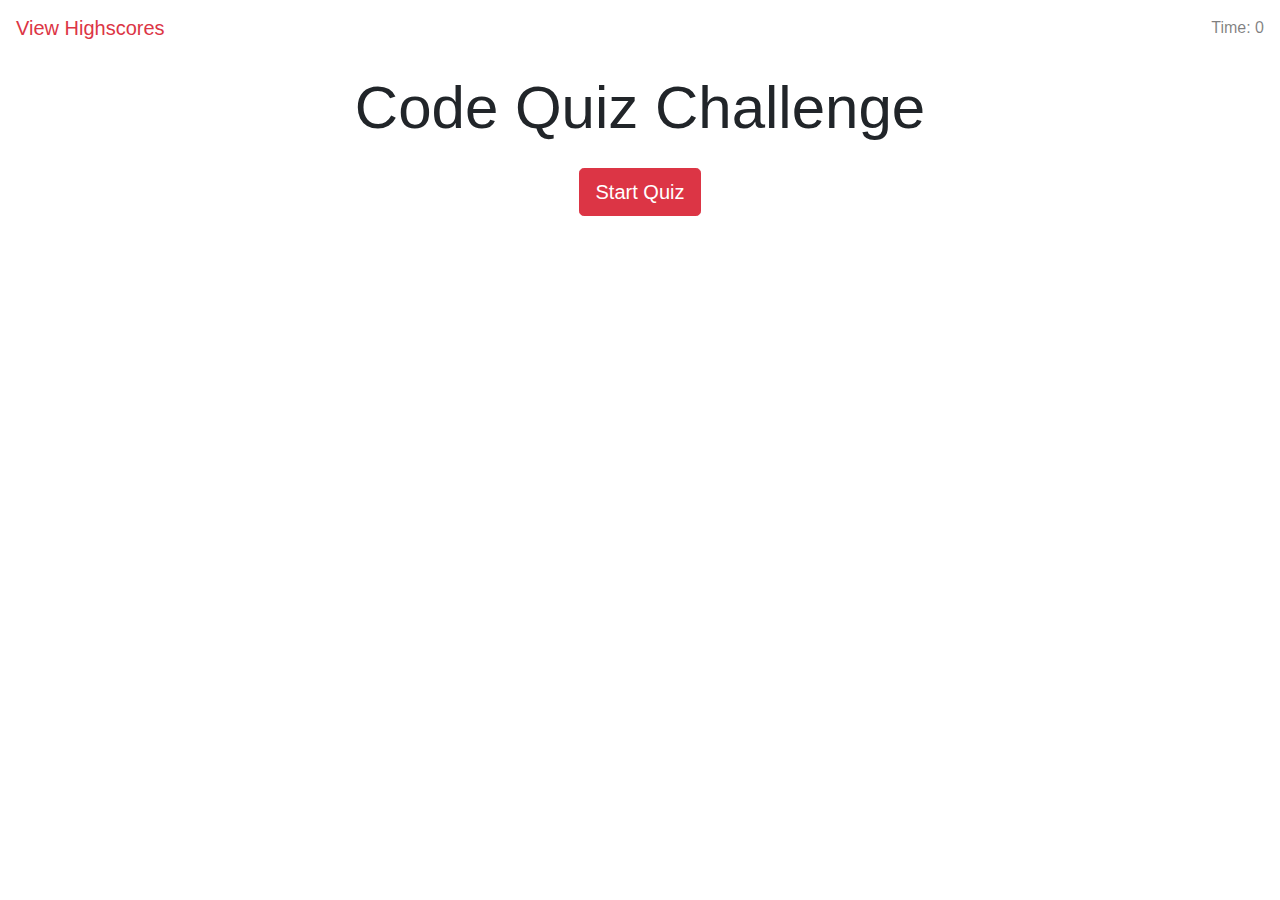
<file: index.html>
<!DOCTYPE html>
<html lang="en">
<head>
    <meta charset="UTF-8">
    <meta name="viewport" content="width=device-width, initial-scale=1, shrink-to-fit=no">
    <link rel="stylesheet" href="css/reset.css">
    <link rel="stylesheet" href="https://maxcdn.bootstrapcdn.com/bootstrap/4.0.0/css/bootstrap.min.css" integrity="sha384-Gn5384xqQ1aoWXA+058RXPxPg6fy4IWvTNh0E263XmFcJlSAwiGgFAW/dAiS6JXm" crossorigin="anonymous">
    <link rel="stylesheet" href="css/style.css">
    <title>Code Quiz</title>
</head>
<body>
    <nav class="navbar navbar-light bg-white">
    <a class="navbar-brand text-danger" href="highscores.html">View Highscores</a>
    <span class="navbar-text">
        Time: <span id="time-left">0</span>
    </span>
    </nav>
    <div class="container" id="home-body">
        <h1 class="p-3" id="home-title">Code Quiz Challenge</h1>
        <button type="button" id="start-btn" class="btn btn-lg btn-danger ml-auto mr-auto">Start Quiz</button>
    </div>
    
    <script src="https://code.jquery.com/jquery-3.2.1.slim.min.js" integrity="sha384-KJ3o2DKtIkvYIK3UENzmM7KCkRr/rE9/Qpg6aAZGJwFDMVNA/GpGFF93hXpG5KkN" crossorigin="anonymous"></script>
    <script src="https://cdnjs.cloudflare.com/ajax/libs/popper.js/1.12.9/umd/popper.min.js" integrity="sha384-ApNbgh9B+Y1QKtv3Rn7W3mgPxhU9K/ScQsAP7hUibX39j7fakFPskvXusvfa0b4Q" crossorigin="anonymous"></script>
    <script src="https://maxcdn.bootstrapcdn.com/bootstrap/4.0.0/js/bootstrap.min.js" integrity="sha384-JZR6Spejh4U02d8jOt6vLEHfe/JQGiRRSQQxSfFWpi1MquVdAyjUar5+76PVCmYl" crossorigin="anonymous"></script>
    <script src="javascript/questions.js"></script>
    <script src="javascript/script.js"></script>
    <script>startBtn.addEventListener("click",startQuiz);</script>
</body>
</html>
</file>
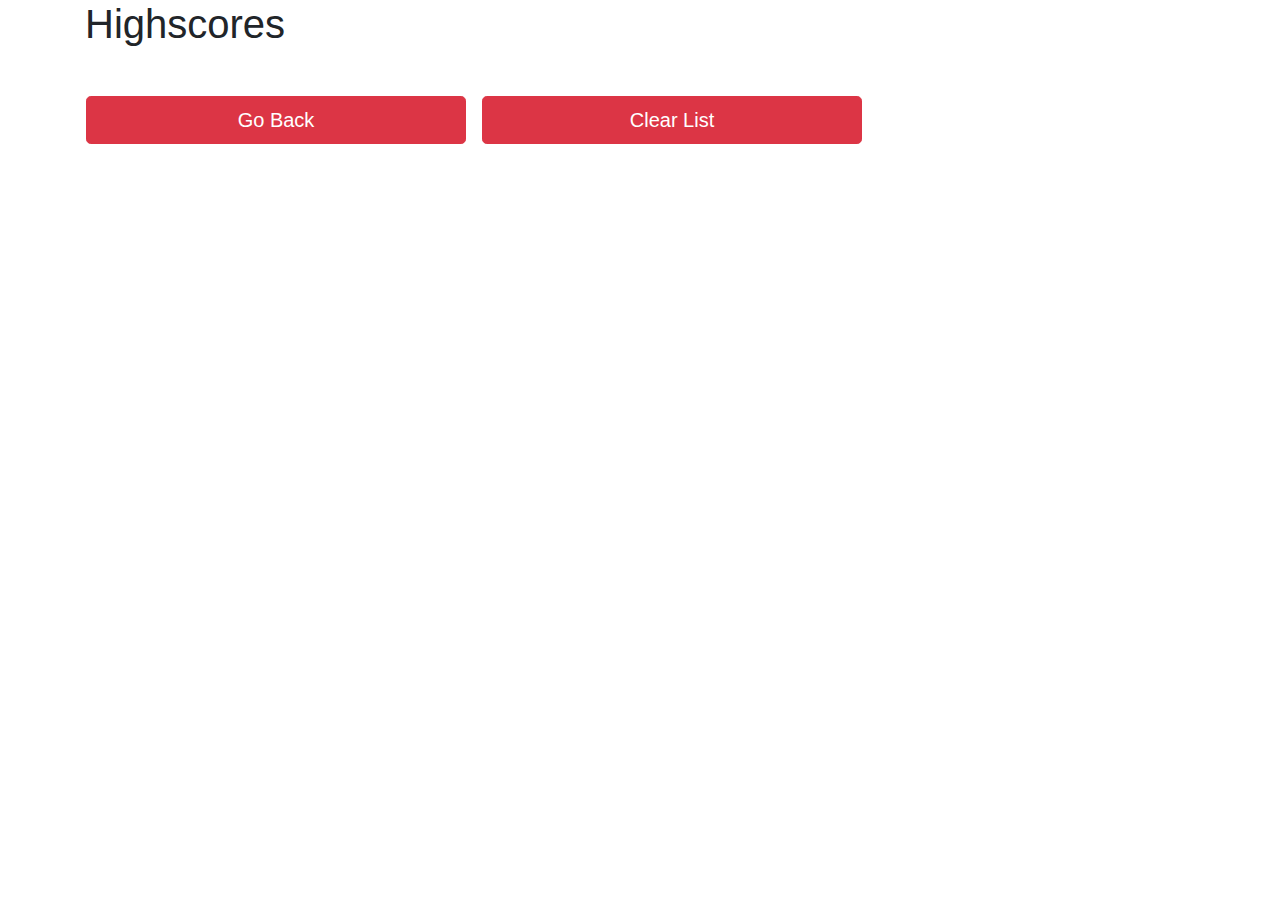
<file: highscores.html>
<!DOCTYPE html>
<html lang="en">
<head>
    <meta charset="UTF-8">
    <meta name="viewport" content="width=device-width, initial-scale=1, shrink-to-fit=no">
    <link rel="stylesheet" href="css/reset.css">
    <link rel="stylesheet" href="https://maxcdn.bootstrapcdn.com/bootstrap/4.0.0/css/bootstrap.min.css" integrity="sha384-Gn5384xqQ1aoWXA+058RXPxPg6fy4IWvTNh0E263XmFcJlSAwiGgFAW/dAiS6JXm" crossorigin="anonymous">
    <link rel="stylesheet" href="css/style.css">
    <title>Highscores</title>
</head>
<body>

    <div class="container">
        <h1>Highscores</h1>
        <br>
        <ol id="scores-list"></ol>
        <div class="row">
            <a class="btn btn-lg btn-danger col-12 col-md-4 mb-2 ml-3" href="index.html" role="button">Go Back</a>
            <button type="button" id="clear-btn" class="btn btn-lg btn-danger col-12 col-md-4 mb-2 ml-3">Clear List</button>
        </div>
    </div>
    <script src="https://code.jquery.com/jquery-3.2.1.slim.min.js" integrity="sha384-KJ3o2DKtIkvYIK3UENzmM7KCkRr/rE9/Qpg6aAZGJwFDMVNA/GpGFF93hXpG5KkN" crossorigin="anonymous"></script>
    <script src="https://cdnjs.cloudflare.com/ajax/libs/popper.js/1.12.9/umd/popper.min.js" integrity="sha384-ApNbgh9B+Y1QKtv3Rn7W3mgPxhU9K/ScQsAP7hUibX39j7fakFPskvXusvfa0b4Q" crossorigin="anonymous"></script>
    <script src="https://maxcdn.bootstrapcdn.com/bootstrap/4.0.0/js/bootstrap.min.js" integrity="sha384-JZR6Spejh4U02d8jOt6vLEHfe/JQGiRRSQQxSfFWpi1MquVdAyjUar5+76PVCmYl" crossorigin="anonymous"></script>
    <script src="javascript/questions.js"></script>
    <script src="javascript/script.js"></script>
    <script>
        generateScoresList();
        document.querySelector("#clear-btn").addEventListener("click",clearScoresList);
    </script>
</body>
</html>
</file>
<file: css/style.css>
#home-title{
    text-align: center;
    font-size: 60px;
}

#start-btn{
    display: block;
}

.container{
    display: block;
    /* margin-left: 500px;
    margin-right: 500px; */
}

.score-element{
    font-size: 25px;
}

@media screen and (max-width: 767px){
    #home-title{
        font-size: 50px;
    }
}

@media screen and (max-width: 534px){
    #home-title{
        font-size: 40px;
    }
}

@media screen and (max-width: 440px){
    #home-title{
        font-size: 30px;
    }
}
</file>
